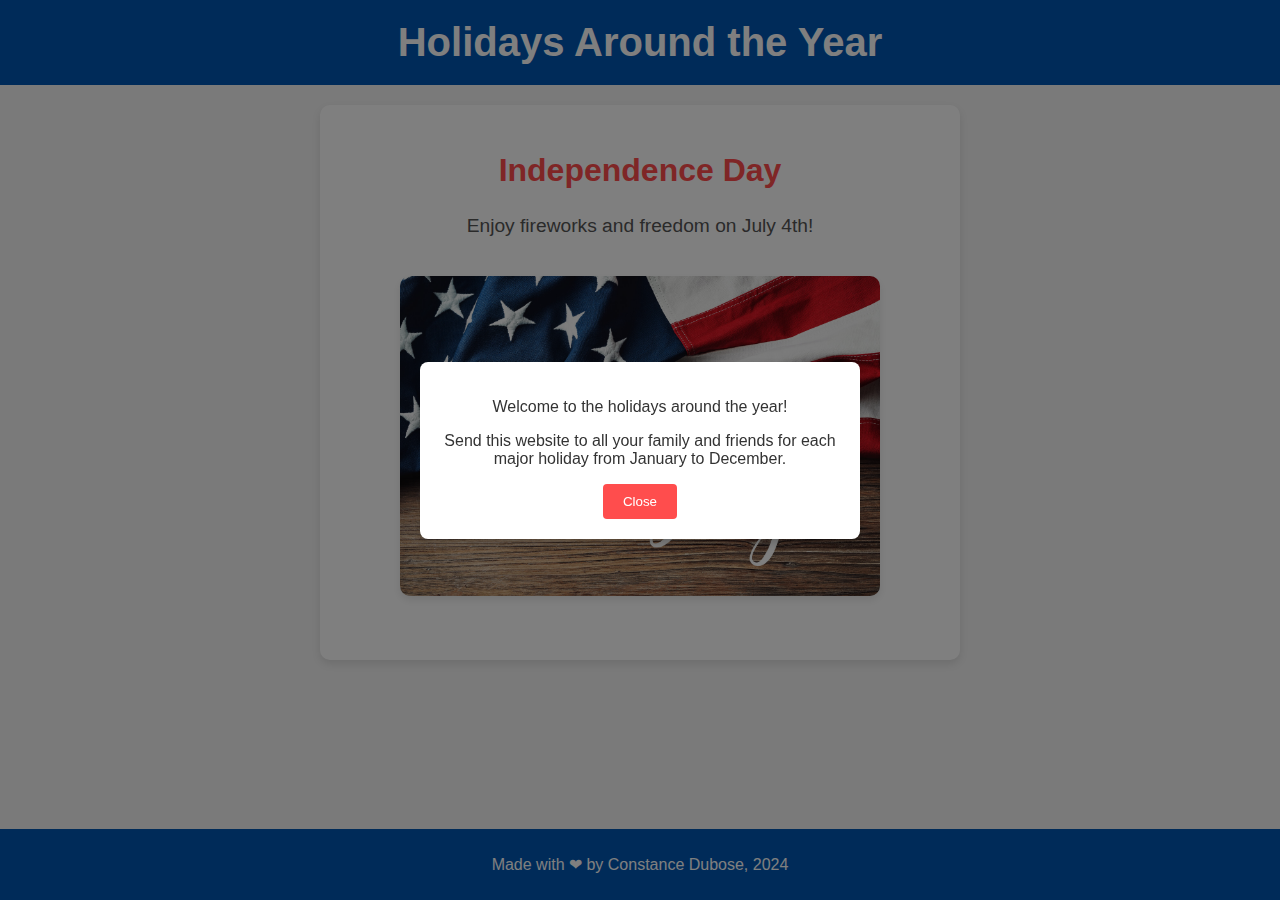
<file: index.html>
<!DOCTYPE html>
<html lang="en">
<head>
    <meta charset="UTF-8">
    <meta name="viewport" content="width=device-width, initial-scale=1.0">
    <title>Holidays Around the Year</title>
    <link rel="stylesheet" href="style.css">
    <script defer src="script.js"></script>
</head>
<body>
    <header>
        <h1>Holidays Around the Year</h1>
    </header>

    <main>
        <div id="holidayDisplay" class="holiday-container">
            <h2 id="holidayTitle">Loading...</h2>
            <p id="holidayDescription">Finding the holiday for this month...</p>
            <img id="holidayImage" src="" alt="" />
        </div>
    </main>

    <!-- Custom Popup -->
    <div id="popup" class="popup-overlay">
        <div class="popup-content">
            <p>Welcome to the holidays around the year!</p>
            <p>Send this website to all your family and friends for each major holiday from January to December.</p>
            <button id="closePopup" class="close-btn">Close</button>
        </div>
    </div>

    <footer>
        <p>Made with ❤ by Constance Dubose, 2024</p>
    </footer>
</body>
</html>
</file>
<file: style.css>
/* General Reset */
body {
    margin: 0;
    padding: 0;
    font-family: Arial, sans-serif;
    background-color: #f4f4f4; /* Soft gray background */
    color: #333; /* Dark gray text */
    text-align: center;
}

/* Header */
header {
    background-color: #0056b3; /* Rich blue */
    color: white;
    padding: 20px 0;
}

header h1 {
    margin: 0;
    font-size: 2.5em;
}

/* Main Content */
main {
    margin: 20px auto;
    max-width: 600px;
    padding: 20px;
    background: white; /* White background for content area */
    box-shadow: 0 4px 8px rgba(0, 0, 0, 0.1);
    border-radius: 10px;
}

.holiday-container {
    margin: 20px 0;
}

#holidayTitle {
    font-size: 2em;
    color: #ff4d4d; /* Festive red for titles */
}

#holidayDescription {
    font-size: 1.2em;
    color: #555; /* Medium gray for description text */
}

/* Footer */
footer {
    background: #0056b3; /* Dark gray footer */
    color: white;
    padding: 10px 0;
    position: fixed;
    bottom: 0;
    width: 100%;
}

/* Updated Holiday Image Styling */
#holidayImage {
    width: 100%;
    max-width: 80%; /* Limiting max width to 80% of the parent container */
    height: auto; /* Ensure the image maintains its aspect ratio */
    margin: 20px auto;
    border-radius: 10px;
    box-shadow: 0 4px 8px rgba(0, 0, 0, 0.1);
}

/* Overlay for the popup */
.popup-overlay {
    display: none; /* Hidden by default */
    position: fixed;
    top: 0;
    left: 0;
    width: 100%;
    height: 100%;
    background-color: rgba(0, 0, 0, 0.5); /* Semi-transparent background */
    justify-content: center;
    align-items: center;
    z-index: 1000;
}

/* Popup box */
.popup-content {
    background-color: white; /* White background for the popup */
    padding: 20px;
    border-radius: 8px;
    text-align: center;
    box-shadow: 0px 4px 10px rgba(0, 0, 0, 0.2);
    max-width: 400px;
    width: 100%;
    color: #333; /* Dark text for readability */
}

/* Button style */
.close-btn {
    padding: 10px 20px;
    background-color: #ff4d4d; /* Red button */
    color: white;
    border: none;
    border-radius: 4px;
    cursor: pointer;
}

.close-btn:hover {
    background-color: #ff1a1a; /* Darker red for hover */
}

/* Additional Styling for Special Holidays (Optional) */
.special-holiday {
    color: #f1c40f; /* Gold for special holiday titles or highlights */
}
</file>
